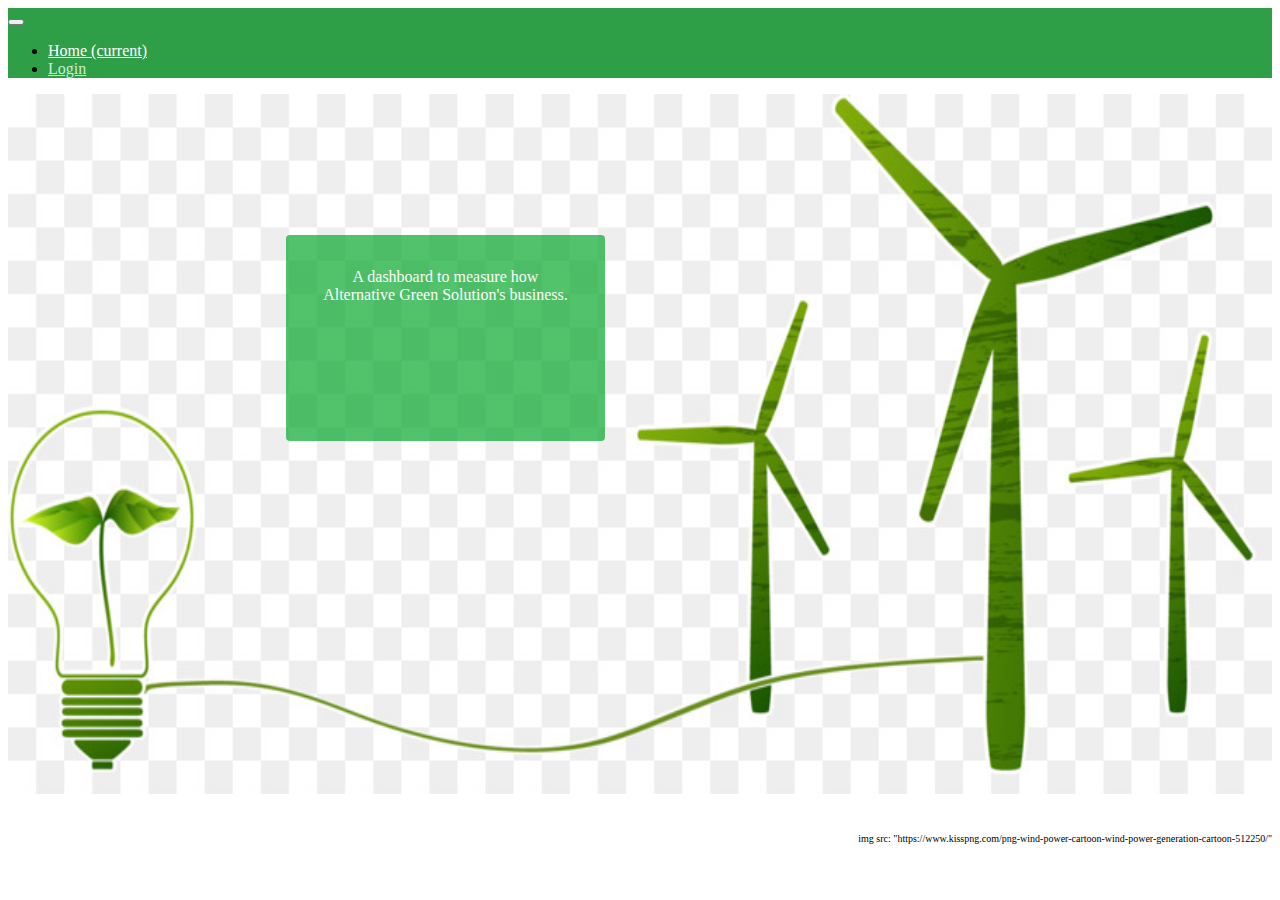
<file: public/html/index.html>
<!doctype html>
<html lang="en">
  <head>
    <!-- Required meta tags -->
    <meta charset="utf-8">
    <meta name="viewport" content="width=device-width, initial-scale=1, shrink-to-fit=no">

    <!-- Bootstrap CSS -->
    <link rel="stylesheet" href="https://stackpath.bootstrapcdn.com/bootstrap/4.1.3/css/bootstrap.min.css" integrity="sha384-MCw98/SFnGE8fJT3GXwEOngsV7Zt27NXFoaoApmYm81iuXoPkFOJwJ8ERdknLPMO" crossorigin="anonymous">
    <link rel="stylesheet" href="../css/index.css">
        <link rel="stylesheet" href="../css/common.css">


    <title>Hey there!</title>
  </head>
  <body>
      <nav class="navbar navbar-expand-lg navbar-light bg-light">
        <button class="navbar-toggler" type="button" data-toggle="collapse" data-target="#navbarNav" aria-controls="navbarNav" aria-expanded="false" aria-label="Toggle navigation">
          <span class="navbar-toggler-icon"></span>
        </button>
        <div class="collapse navbar-collapse" id="navbarNav">
        <ul class="navbar-nav">
            <li class="nav-item active">
              <a class="nav-link active-link" href="index.html">Home <span class="sr-only">(current)</span></a>
            </li>
            <li class="nav-item">
              <a href="client_info.html" class="btn btn-default" style="color:#cdecd3;">Login</a>
            </li>
          </ul>
        </div>
  </nav>

<div class="container">
  <div class="homepage">A dashboard to measure how Alternative Green Solution's business.</div>
  <img src="../img/gp.jpg"/ alt="wanderlist homepage image"style="width: 100%;height:700px;" />
</div>
    <!-- jQuery, Bootstrap JS -->
    <script src="https://code.jquery.com/jquery-3.3.1.min.js" crossorigin="anonymous"></script>
    <script src="https://stackpath.bootstrapcdn.com/bootstrap/4.1.3/js/bootstrap.min.js" integrity="sha384-ChfqqxuZUCnJSK3+MXmPNIyE6ZbWh2IMqE241rYiqJxyMiZ6OW/JmZQ5stwEULTy" crossorigin="anonymous"></script>


<p class="attribution">
   img src: "https://www.kisspng.com/png-wind-power-cartoon-wind-power-generation-cartoon-512250/"
</p>

  </body>
</html>
</file>
<file: public/css/index.css>
.homepage{
  position: absolute;
  top: 20%;
  left: 22%;
  background: #09a92d;
  width: 20%;
  border-radius: 4px;
  height: 140px;
  padding: 33px;
  opacity: 0.7;
}

.container {
    position: relative;
    text-align: center;
    color: white;
    max-width: 100%;
    margin: 0;
    padding: 0;
}

.login{
  color: #0667a0!important;
  font-weight: 600;
}
</file>
<file: public/css/common.css>
.bg-light{
  background: #2e9e47!important;
}
.nav-link{
  color: white;
}
.navbar-light .navbar-nav .nav-link {
    color: white;
}
.attribution{
  font-size: 10px;
  text-align: right;
  margin-top: 35px;
}

.active-link{
  color: black;
}
</file>
